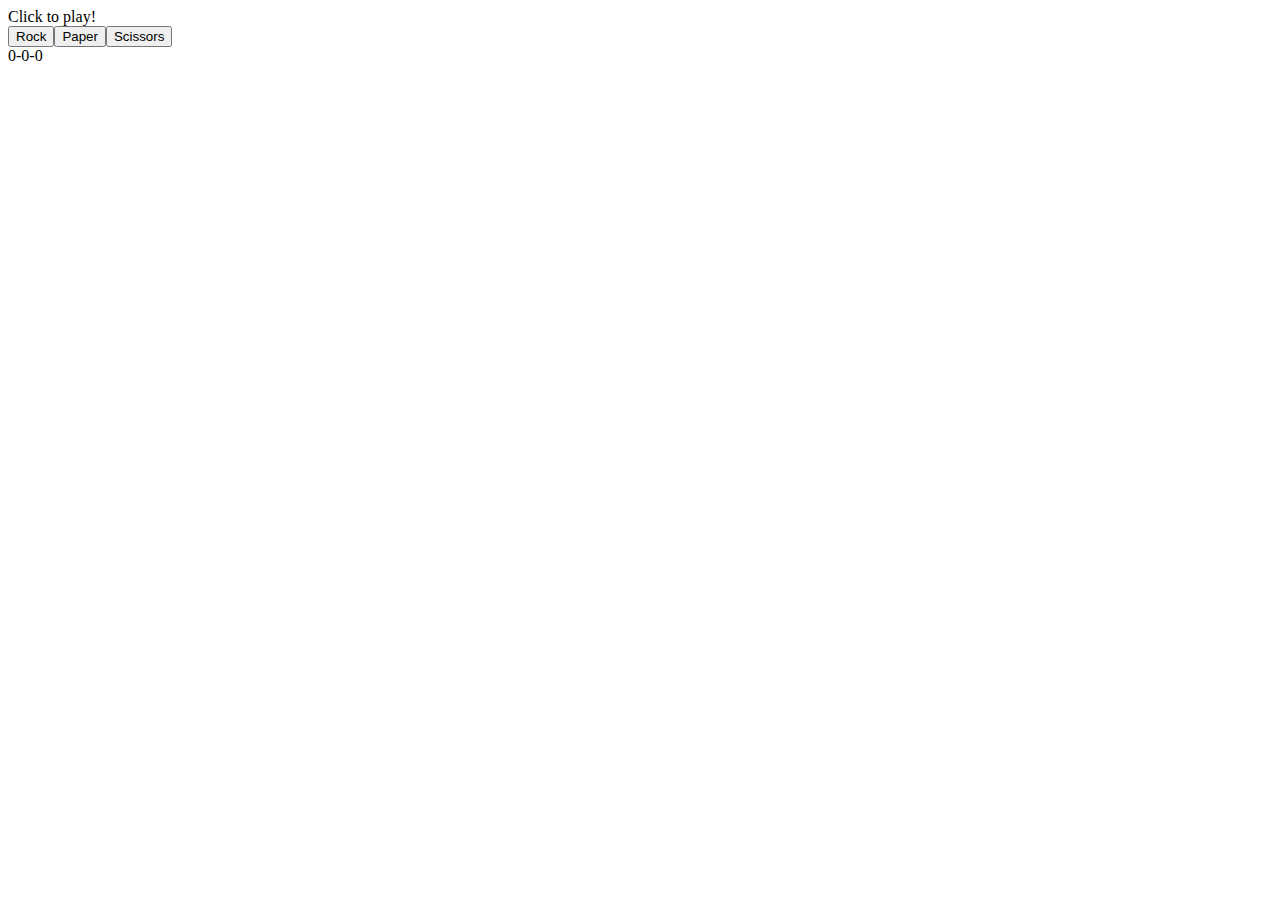
<file: rps2/index.html>
<!DOCTYPE html>
<html>
<head>
  <meta charset="UTF-8">
  <title>Rock, Paper, Scissors</title>
  <link rel="stylesheet" href="rps.css">
</head>
<body>
  <div class = "top">Click to play!</div>
  <div class = "btn_container">
    <button data-choice="btn_r" id = "Rock">Rock</button>
    <button data-choice="btn_p" id = "Paper">Paper</button>
    <button data-choice="btn_s" id = "Scissors">Scissors</button>
  </div>
  <div id = "scoreContainer">
    <!-- <div class = "playerScore"> 0 </div> -->
    <!-- <div class = "scoreHyphen"> - </div> -->
    <!-- <div class = "compScore"> 0 </div> -->
  </div>

</body>

<script src="rps.js"></script>
</file>
<file: rps2/rps.css>
.btn_container, #scoreContainer {
    display: flex;
    flex-direction: row;
}
</file>
